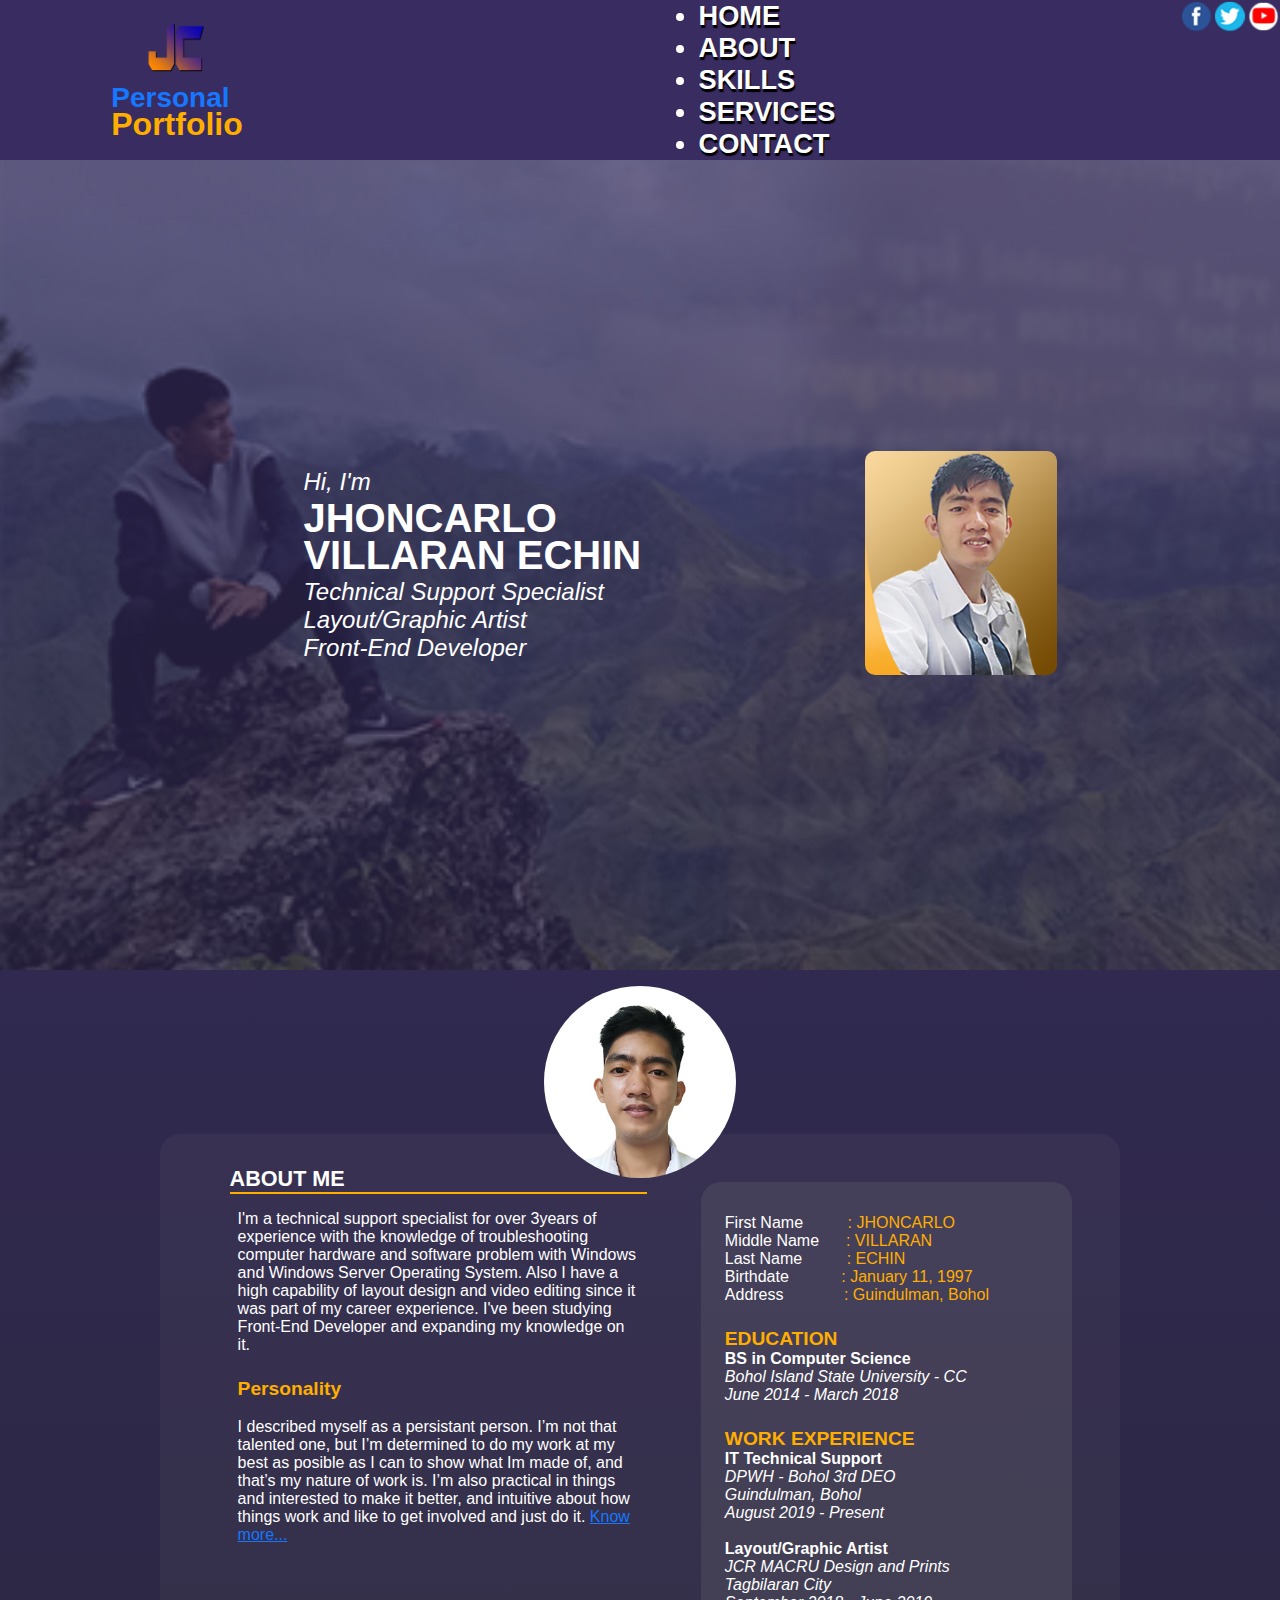
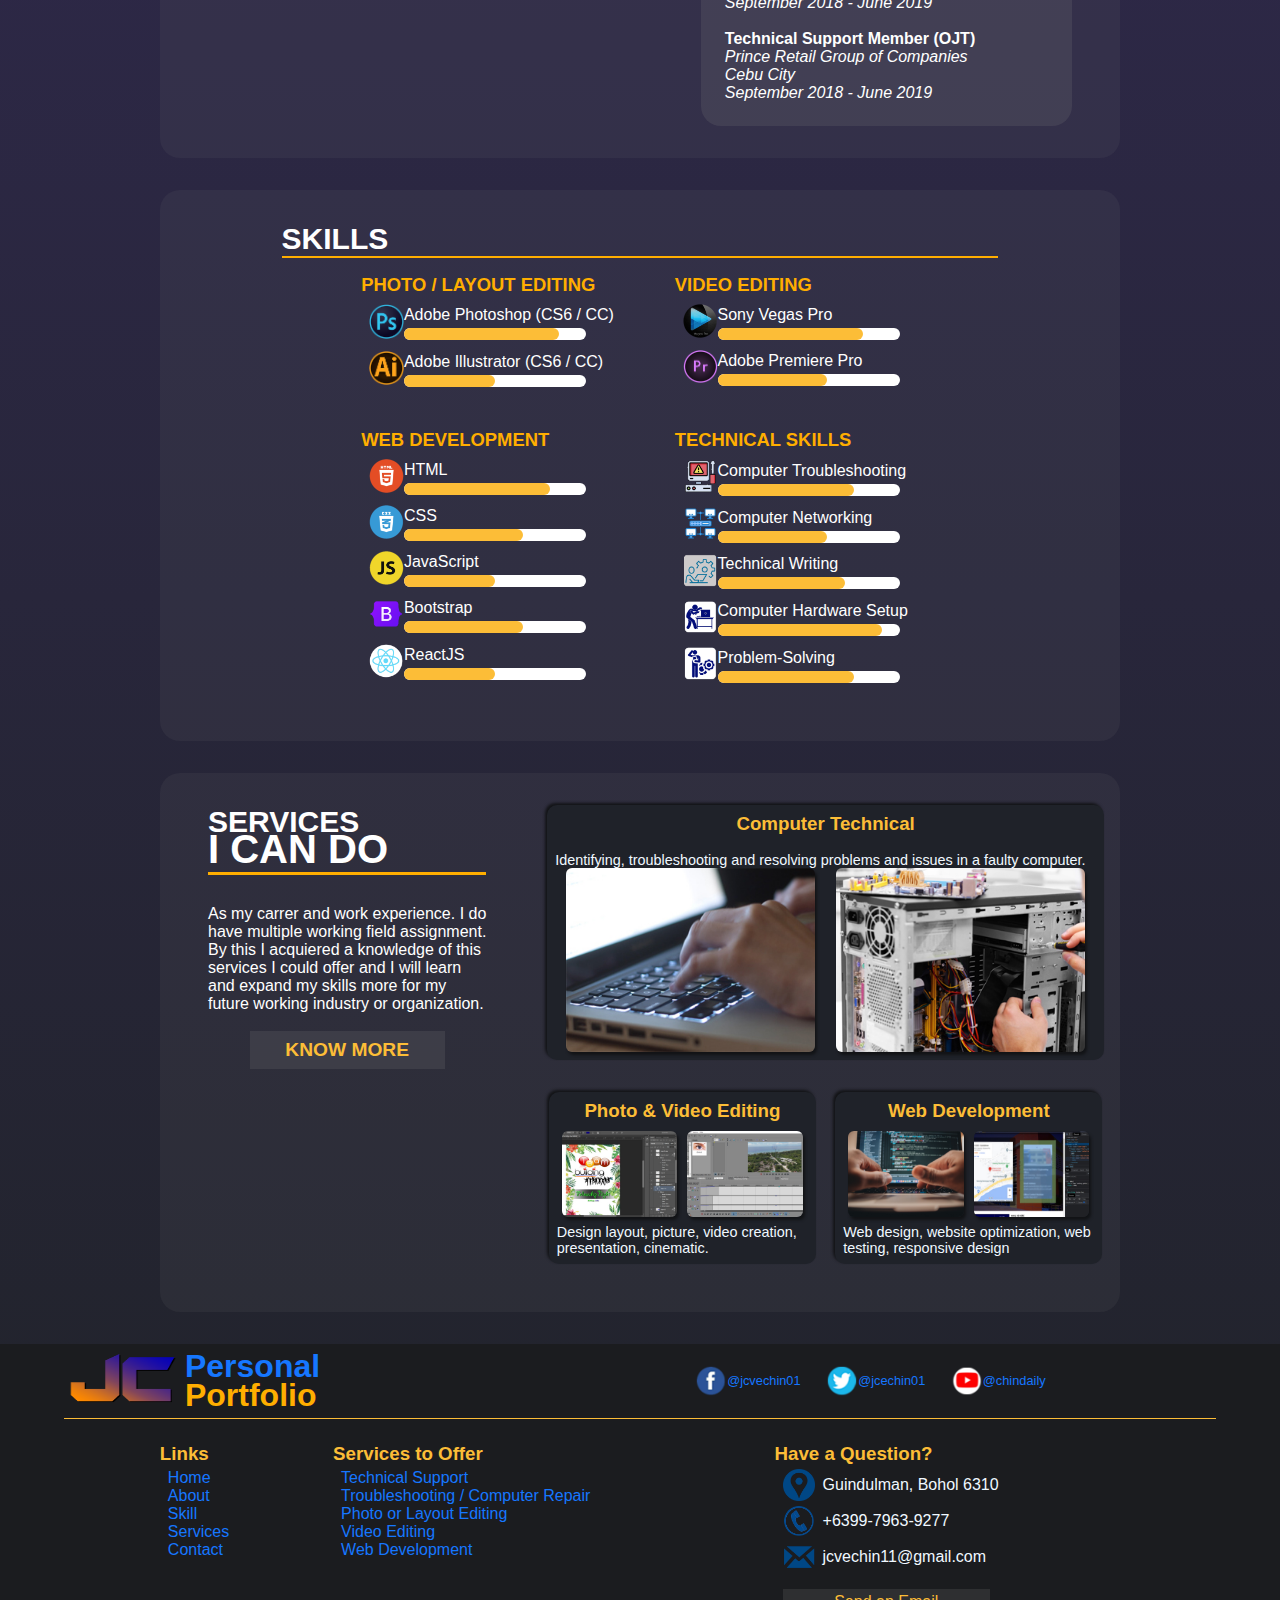
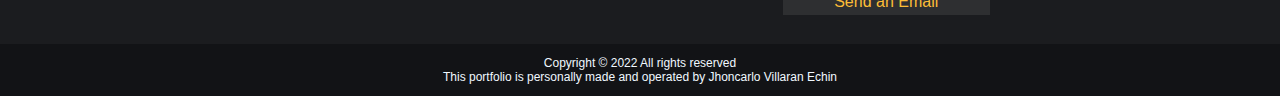
<file: index.html>
<!DOCTYPE html>
<html lang="en">
  <head>
    <meta name="viewport" content="width=device-width,initial-scale=1.0">
    <meta charset="utf-8">
    <meta name="author" content="Jhoncarlo Villaran Echin">
    <title>JC Echin Personal Portfolio</title>
    <link rel="stylesheet" href="./css/style.css">
    <link rel="icon" href="./design/img/logo-icon.png" type="image/x-icon">
  </head> 

<!--START BODY CONTENT-->
  <body>
    <header>
      <div class="logo-container">
        <div class="logo-icon-container">
          <img src="./design/img/logo-icon.png" alt="JC Logo">
        </div>
        <div class="logo-text-container">
          <h3>Personal</h3>
          <h3>Portfolio</h3>
        </div>
      </div>
      <nav class="main-nav-container">
        <ul>
          <a href="#"><li>Home</li></a>
          <a href="#"><li>About</li></a>
          <a href="#"><li>Skills</li></a>
          <a href="#"><li>Services</li></a>
          <a href="#"><li>Contact</li></a>
        </ul>
      </nav>
      <div class="media-link-container">
        <ul>
          <li><a href="#"><img src="./design/img/fb-icon.png"></a></li>
          <li><a href="#"><img src="./design/img/twitter-icon.png"></a></li>
          <li><a href="#"><img src="./design/img/youtube-icon.png"></a></li>
        </ul>
      </div>
    </header>
    <main>
      <div class="home-intro-container">
          <div class="intro-name-container">
            <p>Hi, I'm</p>
            <h2>JHONCARLO</h2>
            <h2>VILLARAN ECHIN</h2>
            <p>Technical Support Specialist</p>
            <p>Layout/Graphic Artist</p>
            <p>Front-End Developer</p>
          </div>
          <div class="home-profile-container">
            <img src="./design/img/profile.png" alt="">
          </div>
     </div>
      <div class="profile-pic-container">
        <img src="./design/img/profile-pic.jpg" alt="jc profile">
      </div>

      <!--ABOUT ME START-->
      <div class="home-about-container">
        <section class="about-section-container">
          <div class="content-header-container">
            <h2>ABOUT ME</h2>
          </div>
          <div class="content-text-container">
            <p>I'm a technical support specialist for over 3years of experience with the knowledge of troubleshooting computer hardware and software problem with Windows and Windows Server Operating System. Also I have a high capability of layout design and video editing since it was part of my career experience. I've been studying Front-End Developer and expanding my knowledge on it.</p>
          </div>
          <div class="content-text-container">
            <h3>Personality</h3>
            <br>
            <p>I described myself as a persistant person. I’m not that talented one, but I’m determined to do my work at my best as posible as I can  to show what Im made of, and that’s my nature of work is. I’m also practical in things and interested to make it better, and intuitive about how things work and like to get involved and just do it.
            <a href="#">Know more...</a></p>
          </div>
        </section>

        <section class="about-section-container">
          <div class="content-text-container">
            <p>First Name <span class="fname-space">: JHONCARLO</span></p>
            <p>Middle Name <span class="mname-space">: VILLARAN</span></p>
            <p>Last Name <span class="lname-space">: ECHIN</span></p>
            <p>Birthdate <span class="bdate-space">: January 11, 1997</span></p>
            <p>Address <span class="address-space">: Guindulman, Bohol</span></p>
          </div>
          <div class="content-text-container">
            <h3>EDUCATION</h3>
            <p><span class="bold-text">BS in Computer Science</span></p>
            <p><span class="bold-italic">Bohol Island State University - CC</span></p>
            <p><span class="italic">June 2014 - March 2018</span></p>
          </div>
          <div class="content-text-container">
            <h3>WORK EXPERIENCE</h3>
            <p><span class="bold-text">IT Technical Support</span></p>
            <p><span class="bold-italic">DPWH - Bohol 3rd DEO</span></p>
            <p><span class="italic">Guindulman, Bohol</span></p>
            <p><span class="italic">August 2019 - Present</span></p>
            <br>
            <p><span class="bold-text">Layout/Graphic Artist</span></p>
            <p><span class="bold-italic">JCR MACRU Design and Prints</span></p>
            <p><span class="italic">Tagbilaran City</span></p>
            <p><span class="italic">September 2018 - June 2019</span></p>
            <br>
            <p><span class="bold-text">Technical Support Member (OJT)</span></p>
            <p><span class="bold-italic">Prince Retail Group of Companies</span></p>
            <p><span class="italic">Cebu City</span></p>
            <p><span class="italic">September 2018 - June 2019</span></p>
          </div>
        </section>
      </div>

      <!--START SKILLS CONTENT-->
      <div class="skills-content-container">
        <div class="skills-header">
          <h2>SKILLS</h2>
        </div>
        <!--START SKILL FIRST COLUMN-->
        <div class="skills-container">
          <!--START PHOTO LAYOUT EDITING SKILL-->
          <section>
            <h2 class="skill-name-header">PHOTO / LAYOUT EDITING</h2>
            <!--START SKILL ITEM PS-->
            <div class="skills-items-container">
              <div class="skill-icon">
                <img src="./design/img/ps.png" alt="ps-icon">
              </div>
              <div class="skill-name-container">
                <p>Adobe Photoshop (CS6 / CC)</p>
                <div class="empty-skill-bar">
                  <div class="progress-skill-bar ps-bar"></div>
                </div>
              </div>
            </div>
            <!--START SKILL ITEM AI -->
            <div class="skills-items-container">
              <div class="skill-icon">
                <img src="./design/img/ai.png" alt="ai-icon">
              </div>
              <div class="skill-name-container">
                <p>Adobe Illustrator (CS6 / CC)</p>
                <div class="empty-skill-bar">
                  <div class="progress-skill-bar ai-bar"></div>
                </div>
              </div>
            </div>
          </section>

          <!--START VIDEO EDITNG SKILL-->
          <section>
            <h2 class="skill-name-header">VIDEO EDITING</h2>
            <!--START SKILL ITEM SONY VEGAS-->
            <div class="skills-items-container">
              <div class="skill-icon">
                <img src="./design/img/vegas.png" alt="vegas-icon">
              </div>
              <div class="skill-name-container">
                <p>Sony Vegas Pro</p>
                <div class="empty-skill-bar">
                  <div class="progress-skill-bar vegas-bar"></div>
                </div>
              </div>
            </div>
            <!--START SKILL ITEM PREMIERE PRO -->
            <div class="skills-items-container">
              <div class="skill-icon">
                <img src="./design/img/premiere.png" alt="premiere-icon">
              </div>
              <div class="skill-name-container">
                <p>Adobe Premiere Pro</p>
                <div class="empty-skill-bar">
                  <div class="progress-skill-bar premiere-bar"></div>
                </div>
              </div>
            </div>
          </section>
        </div>

        <!--START SECOND SKILL COLUMN-->
        <div class="skills-container">
          <!--START WEB DEVELOPMENT SKILL-->
          <section>
            <h2 class="skill-name-header">WEB DEVELOPMENT</h2>
            <!--START SKILL ITEM HTML-->
            <div class="skills-items-container">
              <div class="skill-icon">
                <img src="./design/img/html-icon.png" alt="html-icon">
              </div>
              <div class="skill-name-container">
                <p>HTML</p>
                <div class="empty-skill-bar">
                  <div class="progress-skill-bar html-bar"></div>
                </div>
              </div>
            </div>
            <!--START SKILL ITEM CSS-->
            <div class="skills-items-container">
              <div class="skill-icon">
                <img src="./design/img/css.png" alt="css-icon">
              </div>
              <div class="skill-name-container">
                <p>CSS</p>
                <div class="empty-skill-bar">
                  <div class="progress-skill-bar css-bar"></div>
                </div>
              </div>
            </div>
            <!--START SKILL ITEM JS-->
            <div class="skills-items-container">
              <div class="skill-icon">
                <img src="./design/img/js.png" alt="js-icon">
              </div>
              <div class="skill-name-container">
                <p>JavaScript</p>
                <div class="empty-skill-bar">
                  <div class="progress-skill-bar js-bar"></div>
                </div>
              </div>
            </div>
            <!--START SKILL ITEM BOOTSTRAP -->
            <div class="skills-items-container">
              <div class="skill-icon">
                <img src="./design/img/bootstrap.png" alt="bootstrap-icon">
              </div>
              <div class="skill-name-container">
                <p>Bootstrap</p>
                <div class="empty-skill-bar">
                  <div class="progress-skill-bar bootstrap-bar"></div>
                </div>
              </div>
            </div>
             <!--START SKILL ITEM REACTJS -->
             <div class="skills-items-container">
              <div class="skill-icon">
                <img src="./design/img/react.png" alt="react-icon">
              </div>
              <div class="skill-name-container">
                <p>ReactJS</p>
                <div class="empty-skill-bar">
                  <div class="progress-skill-bar reactjs-bar"></div>
                </div>
              </div>
            </div>
          </section>

          <!--START TECHNICAL SKILLS-->
          <section>
            <h2 class="skill-name-header">TECHNICAL SKILLS</h2>
            <!--START SKILL ITEM COMPUTER TROUBLESHOOTING-->
            <div class="skills-items-container">
              <div class="skill-icon">
                <img src="./design/img/troubleshooting-icon.png" alt="comp-troubleshooting-icon">
              </div>
              <div class="skill-name-container">
                <p>Computer Troubleshooting</p>
                <div class="empty-skill-bar">
                  <div class="progress-skill-bar compt-trouble-bar"></div>
                </div>
              </div>
            </div>
            <!--START SKILL ITEM COMPUTER NETWORKING-->
            <div class="skills-items-container">
              <div class="skill-icon">
                <img src="./design/img/networking-icon.png" alt="networking-icon">
              </div>
              <div class="skill-name-container">
                <p>Computer Networking</p>
                <div class="empty-skill-bar">
                  <div class="progress-skill-bar compt-network-bar"></div>
                </div>
              </div>
            </div>
            <!--START SKILL ITEM TECHNICAL WRITING-->
            <div class="skills-items-container">
              <div class="skill-icon">
                <img src="./design/img/technical-writing.png" alt="tech-writing-icon">
              </div>
              <div class="skill-name-container">
                <p>Technical Writing</p>
                <div class="empty-skill-bar">
                  <div class="progress-skill-bar tech-writing-bar"></div>
                </div>
              </div>
            </div>
            <!--START SKILL ITEM HARDWARE SETUP-->
            <div class="skills-items-container">
              <div class="skill-icon">
                <img src="./design/img/hardware-setup.png" alt="hardware-setup-icon">
              </div>
              <div class="skill-name-container">
                <p>Computer Hardware Setup</p>
                <div class="empty-skill-bar">
                  <div class="progress-skill-bar hardware-setup-bar"></div>
                </div>
              </div>
            </div>
            <!--START SKILL ITEM PROBLEM SOLVING-->
            <div class="skills-items-container">
              <div class="skill-icon">
                <img src="./design/img/problem-solving.png" alt="problem-solving-icon">
              </div>
              <div class="skill-name-container">
                <p>Problem-Solving</p>
                <div class="empty-skill-bar">
                  <div class="progress-skill-bar prob-solving-bar"></div>
                </div>
              </div>
            </div>
          </section>
        </div>
      </div>
      
      <!--START SERVICES CONTENT-->
      <div class="home-services-container">
        <section class="services-content-container">
          <div class="service-text-header">
            <h2>SERVICES</h2>
            <h2>I CAN DO</h2>
          </div>
          <div class="service-description-container">
            <article>
              <p>As my carrer and work experience. I do have multiple working field assignment. By this I acquiered a knowledge of this services I could offer and I will learn and expand my skills more for my future working industry or organization.</p>
            </article>
            <br>
            <div class="services-button">
              <a href="#"><div>KNOW MORE</div></a>
            </div>
          </div>
        </section>

        <section class="services-content-container">
          <div class="services-item-content">
            <h3>Computer Technical</h3>
            <div class="services-item-description">
              <p>Identifying, troubleshooting and resolving problems and issues in a faulty computer.</p>
              <div class="services-pics-container">
                <img src="./design/img/comp-repair.jpg" alt="">
                <img src="./design/img/comp-repair2.jpg" alt="">
              </div>
            </div>
          </div>
          <div class="services-item-content">
            <h3>Photo & Video Editing</h3>
            <div class="services-item-description-2">
              <div class="services-pics-container">
                <img src="./design/img/photo layouting.jpg" alt="">
                <img src="./design/img/video-editing.jpg" alt="">
              </div>
              <p>Design layout, picture, video creation, presentation, cinematic.</p>
            </div>
          </div>
          <div class="services-item-content">
            <h3>Web Development</h3>
            <div class="services-item-description-2">
              <div class="services-pics-container">
                <img src="./design/img/web-dev-coding.jpg" alt="">
                <img src="./design/img/web-site.jpg" alt="">
              </div>
              <p>Web design, website optimization, web testing, responsive design</p>
            </div>
          </div>
        </section>
      </div>
    </main>


    <footer>
      <section class="footer-up">
        <div class="logo-container">
          <div class="logo-icon-container">
            <img src="./design/img/logo-icon.png" alt="JC Logo">
          </div>
          <div class="logo-text-container">
            <h3>Personal</h3>
            <h3>Portfolio</h3>
          </div>
        </div>
        <div class="footer-media-link-container">
          <ul>
            <li><a href="#"><img src="./design/img/fb-icon.png">@jcvechin01</a></li>
            <li><a href="#"><img src="./design/img/twitter-icon.png">@jcechin01</a></li>
            <li><a href="#"><img src="./design/img/youtube-icon.png">@chindaily</a></li>
          </ul>
        </div>
      </section>

      <section class="footer-mid">
        <div class="footer-items-container">
          <h3>Links</h3>
          <nav class="footer-link-nav">
            <ul>
              <li><a href="#">Home</a></li>
              <li><a href="#">About</a></li>
              <li><a href="#">Skill</a></li>
              <li><a href="#">Services</a></li>
              <li><a href="#">Contact</a></li>
            </ul>
          </nav>
        </div>

        <div class="footer-items-container">
          <h3>Services to Offer</h3>
          <nav class="footer-link-nav">
            <ul>
              <li><a href="#">Technical Support</a></li>
              <li><a href="#">Troubleshooting / Computer Repair</a></li>
              <li><a href="#">Photo or Layout Editing</a></li>
              <li><a href="#">Video Editing</a></li>
              <li><a href="#">Web Development</a></li>
            </ul>
          </nav>
        </div>

        <div class="footer-items-container">
          <h3>Have a Question?</h3>
          <div class="footer-info-container">
            <div class="footer-address-info">
              <img src="./design/img/address-icon.png" alt="">
              <p>Guindulman, Bohol 6310</p>
            </div>
            <div class="footer-number-info">
              <img src="./design/img/phone-no-icon.png" alt="">
              <p>+6399-7963-9277</p>
            </div>
            <div class="footer-email-info">
              <img src="./design/img/mail-icon.png" alt="">
              <p>jcvechin11@gmail.com</p>
            </div>
          </div>
          <div class="email-button">
            <a href="#"><div>Send an Email</div></a>
          </div>
        </div>
      </section>

      <section class="footer-end">
        <p>Copyright © 2022 All rights reserved</p>
        <p>This portfolio is personally made and operated by Jhoncarlo Villaran Echin</p>
      </section>
    </footer>
  </body>
  <!--END BODY CONTENT-->
</html>
</file>
<file: css/style.css>
* {
  box-sizing: border-box;
  padding: 0;
  margin: 0;
  font-family: Candara,Calibri,Segoe,'Segoe UI',Optima,Arial,sans-serif; 
}
:root {
  --bg-color-primary: linear-gradient(to top, #202328 0%, #382c61 100%) no-repeat;
  --primary-color: #382c61;
  --secondary-color: #ffae00;
  --light-primary-color: #1677ff;
  --light: #ffffff;
  --medium-light: #727272;;
  --dark: #353535;
  --darker: #1f1f1f;
  --darkest: #000000;
}

body {
  background: var(--bg-color-primary);
  min-height: 100vh;
}

/************
START HEADER
************/
header {
max-width: 100%;
margin: auto;
background: var(--primary-color);
}

.logo-container {
  display: flex;
  flex-direction: column;
  width: 100%;
  margin: auto;
  justify-content: center;
  align-items: center;
}
.logo-icon-container {
  display: flex;
  justify-content: center;
  width: auto;
}
.logo-icon-container > img {
  width: auto;
  height: 4em;
}
.logo-text-container {
  width: auto;
}
.logo-text-container h3 {
  width: 100%;
}
.logo-text-container h3:nth-child(1){
 font-size: 1.75rem;
 color: var(--light-primary-color);
}

.logo-text-container h3:nth-child(2){
font-size: 2rem;
margin-top: -0.25em;
color: var(--secondary-color);
}

.media-link-container {
  max-width: 100px;
}

.media-link-container ul {
  display:flex;
  flex-direction: row;
}

.media-link-container ul li {
  list-style-type: none;
}

.media-link-container ul li a img{
  width: 100%;
}

.main-nav-container {
  z-index: 9999;
  width: 100%;
  display: flex;
  justify-content: center;
  align-items: center;
}

.main-nav-container > nav ul {
 list-style: none;
 padding: 0;
 display: flex;
 justify-content: center;
}
.main-nav-container > nav ul li {
  margin: 0.45em;
}
.main-nav-container a {
  text-decoration: none;
  font-size: 1rem;
  font-weight: 800;
  color: var(--light);
  text-shadow: 1px 3px 1px var(--darkest);
  text-transform: uppercase;
  padding: 0;
}
.main-nav-container a:hover {
  color: var(--light-primary-color);
}

@media screen and (min-width:700px) {
  header {
    display: flex;
    justify-content: space-between;
  }
  .logo-container {
    width: 30%;
    justify-content: baseline;
  }
  .main-nav-container {
    width: 70%;
  }
}
/****************
START HOME INTRO
****************/
.home-intro-container {
  position: relative; 
  height: 45vh;
  width: 100%;
  display: flex;
  align-items: center;
  justify-content: space-evenly;
}

.home-intro-container::before {
  content: "";
  background: url(../design/img/home-background.jpg) no-repeat;
  position:absolute;
  background-size: cover;
  top: 0px;
  right: 0px;
  bottom: 0px;
  left: 0px;
  width: 100%;
  height: auto;
  opacity: 0.3;
}

.intro-name-container {
  z-index: 9999;
  width: auto;
}

.home-profile-container {
  z-index: 999;
  width: 30%;
}

.home-profile-container img {
  width: 100%;
  border-radius: 10px;
}

.intro-name-container p {
  color: var(--light);
  font-size: 1rem;
  font-style: italic;
}

.intro-name-container h2 {
  color: var(--light);
  font-size: 1.75rem;
}
.intro-name-container > h2:nth-child(3) {
  margin-top: -.5rem;
}

@media screen and (min-width: 440px) {
  .home-profile-container {
    width: 25%;
  }
  .main-nav-container a {
    font-size: 1.2rem;
  }
}
@media screen and (min-width: 700px) {
  .main-nav-container a {
    font-size: 1.35rem;
  }
  .home-profile-container {
    width: 20%;
  }
}
@media screen and (min-width: 850px) {
  .home-profile-container {
    width: 15%;
  }
}
/*********************
PROFILE PICTURE CENTER
**********************/
.profile-pic-container {
  width: 25%;
  margin: 0 auto 0 auto;
}

.profile-pic-container img {
  margin-top: 1em;
  width: 100%;
  border-radius: 50%;
}

@media screen and (min-width: 525px) {
  .home-intro-container {
    height: 50vh;
  }
  .intro-name-container p {
    font-size: 1.25rem;
  }
  .intro-name-container h2 {
    font-size: 2.2rem;
  }
}
@media screen and (min-width: 900px) {
  .home-intro-container {
    height:90vh;
  }
  .intro-name-container {
    margin-left: 5em;
  }
}
/*********************
ABOUT PROFILE CONTENT
*********************/
.home-about-container {
  width: 90%;
  margin: -1.5em auto 0 auto;
  display: flex;
  flex-direction: column;
  justify-content: space-around;
  background: rgba(126, 126, 126, 0.1);
  border-radius: 20px;
  padding: 2em 1em;
}

.about-section-container:nth-child(1) {
  max-width: 90%;
  margin: auto;
}

.content-header-container {
  color: #ffffff;
  font-size: 0.9rem;
  width: 100%;
  border-bottom: 2px solid #ffae00;
}
.content-text-container {
  color: #ffffff;
  margin-top: 0.5em;
  padding: 0.5em;
}
.content-text-container h3 {
  color: #ffae00;
  font-size: 1.2rem;
}
.content-text-container a {
  color: #1677ff;
}
.content-text-container a:visited {
  color: #0252c2;
}
.content-text-container a:hover {
  color: #4793ff;
}
.content-text-container a:active {
  color: #00ddec;
}
.about-section-container:nth-child(2) {
  max-width: 100%;
  background: rgba(126, 126, 126, 0.2);
  border-radius: 20px;
  padding: 1em;
  margin-top: 1em;
}
.fname-space, .mname-space,
.lname-space, .bdate-space,.address-space {
  color: var(--secondary-color);
}
.fname-space {
  margin-left: 0.5em;
}
.mname-space {
  margin-left: 0.5em;
}
.lname-space {
  margin-left: 0.5em;
}
.bdate-space {
  margin-left: 0.5em;
}
.address-space{
  margin-left: 0.5em;;
}
.bold-text {
  font-weight: 900;
}
.bold-italic {
  font-weight: 500;
  font-style: italic;
}
.italic{
  font-style: italic;
}

@media screen and (min-width: 700px) {
  .home-about-container {
    flex-direction: row;
  }
  .about-section-container {
    width: 45%;
  }
  .about-section-container:nth-child(1) {
    margin-top: 0;
  }
  .intro-name-container p {
    font-size: 1.5rem;
  }
  .intro-name-container h2 {
    font-size: 2.5rem;
  }
  .profile-pic-container {
    width:15%;
  }
}

/*************************
START HOME SKILL CONTENT
*************************/
.skills-content-container {
  max-width: 90%;
  margin: auto;
  background: rgba(126, 126, 126, 0.1);
  border-radius: 20px;
  margin-top: 2em;
  padding: 2em;
  display: flex;
  flex-direction: column;
}
.skills-header {
  width: 100%;
  color: #ffffff;
  font-size: 1.25rem;
  border-bottom: 2px solid #ffae00;
  margin-bottom: 1em;
}
.skills-container {
  display: flex;
  flex-direction: column;
  width: 100%;
}
.skill-name-header {
  font-size: 1.15rem;
  color: #ffae00;
}
.skill-name-container {
  width: 100%;
}
.skill-name-container > p {
  color: #ffffff;
  margin-bottom: 0.25em;
  font-size: 0.80rem;
}
.skills-container section {
  flex:1 1 45%;
  margin: 1em;
  padding-left: 3%;
}
.skills-items-container {
  margin: 0.5em;
  width: 100%;
  display: flex;
  justify-content: center;
  align-items: center;
}
.skill-icon {
  width: 2.5em;
}
.skill-icon img {
  width: 100%;
}
.empty-skill-bar {
  width: 80%;
  background-color: #ffffff;
  height:12px;
  border-radius: 10px;
}

.progress-skill-bar {
  background-color: #fcbd37;
  height:12px;
  border-radius: 10px;
}
.ps-bar {
  width: 85%;
}
.ai-bar {
  width: 50%;
}
.vegas-bar {
  width: 80%;
}
.premiere-bar {
  width: 60%;
}
.html-bar {
  width: 80%;
}
.css-bar {
  width:65%;
}
.js-bar {
  width: 50%;
}
.bootstrap-bar {
  width: 65%;
}
.reactjs-bar {
  width: 50%;
}
.compt-trouble-bar {
  width: 75%;
}
.compt-network-bar {
  width:60%;
}
.tech-writing-bar {
  width: 70%;
}
.hardware-setup-bar {
  width: 90%;
}
.prob-solving-bar {
  width:75%;
}
@media screen and (min-width: 600px) {
  .skills-container {
    flex-direction: row;
  }
}
/***************
START SERVICES
***************/
.home-services-container {
  width: 90%;
  margin: 2em auto;
  background: rgba(126, 126, 126, 0.1);
  border-radius: 20px;
  padding: 2em 1em;
  display:flex;
  flex-direction: column;
  justify-content: space-between;
}

.service-text-header {
  width: 100%;
  color: #ffffff;
  font-size: 1.25rem;
  border-bottom: 3px solid #ffae00;
  margin-bottom: 1.5em;
}
.service-text-header > h2:nth-child(2) {
  font-size: 2.5rem;
  margin-top: -0.3em;
}
.service-description-container{
  margin-bottom: 2em;
}
.service-description-container > article > p {
 color: #ffffff;
}
.service-description-container .services-button {
  width: 70%;
  margin: auto;
  line-height: 2em;
  background-color: rgba(126, 126, 126, 0.2);
  border-style: none;
  font-weight: 900;
  font-size: 1.2rem;
  text-align: center;
}
.services-button a{
  text-decoration: none;
  color: #fcbd37;
}
.service-description-container .services-button:hover {
  background-color: var(--medium-light);
}

.services-item-content {
  background-color: #1f2229;
  border-radius: 10px;
  box-shadow: -2px -2px 3px #121316;
  padding: 0.5em;
  margin-bottom: 1em;
}
.services-item-content > h3 {
  padding-bottom: 0.5em;
  text-align: center;
  color: #fcbd37;
}
.services-item-content:nth-child(1) {
  grid-area: 1 / 1 / 2 /3;
}
.services-item-content:nth-child(2) {
  grid-area: 2 / 1 / 2 / 2;
}
.services-item-content:nth-child(3) {
  grid-area: 2 / 2 / 2 / 3;
}
.services-item-description {
  width: 100%;
  display: flex;
  justify-content: space-evenly;
}
.services-item-description-editing {
  display: flex;
  flex-direction: column;
}
.services-item-description > p, .services-item-description-2 > p {
  flex-basis: 20%;
  color: #f0f8ff;
  text-align: left;
  font-size: 0.9rem;
  margin-top: 0.5em;
}

 .services-pics-container {
  flex-basis: 80%;
  display: flex;
  justify-content: space-around;
  flex-direction: row;
}
.services-pics-container img {
  width: 46%;
  border-radius: 6px;
  box-shadow: 2px 3px 3px #121316;
}
.services-item-description-2 {
  display: flex;
  flex-direction: column;
}
@media screen and (min-width: 900px) {
  .main-nav-container > nav ul li {
    margin: 1em;
  }
  .main-nav-container a {
    font-size: 1.70rem;
  }
  .home-about-container, .skills-content-container {
    width: 75%;
  }
  .skills-content-container {
    margin: 2em auto;
  }
  .home-about-container {
    margin-top: -3em;
  }
  .skills-header{
    width: 80%;
    margin: auto;
  }
  .skill-name-container > p {
    font-size: 1rem;
  }
  .about-section-container:nth-child(2) {
    width: 40%;
    margin-right: 2em;
  }
  .fname-space {
    margin-left: 2.5em;
  }
  .mname-space {
    margin-left: 1.4em;
  }
  .lname-space {
    margin-left: 2.5em;
  }
  .bdate-space {
    margin-left: 3em;
  }
  .address-space{
    margin-left: 3.5em;;
  }
  .skills-container {
    width: 70%;
    margin: auto;
  }
  .home-services-container {
    flex-direction: row;
    width: 75%;
  }
  .services-content-container:nth-child(1) {
    order: 1;
    width: 30%;
    margin-left: 2em;
  }
  .services-content-container:nth-child(2) {
    order: 2;
    width: 60%;
    display: flex;
    flex-wrap: wrap;
    justify-content: space-around;
    gap: 1em;
  }
  .services-item-description {
    display: flex;
    flex-direction: column;
  }
  .services-item-content:nth-child(1) {
    width: 100%;
  }
  .services-item-content:nth-child(2) {
    width: 48%;
  }
  .services-item-content:nth-child(3) {
    width: 48%;
  }
}

/************
START FOOTER
************/
footer {
  background-color: #1b1c1f;
}
.footer-up {
  width: 90%;
  margin: auto;
  padding: 0;
  display: flex;
  justify-content: space-between;
  border-bottom: 1px solid #fcbd37;
}

.footer-up > .logo-container {
  width: 55%;
  display: flex;
  flex-direction: row;
  margin: auto;
  padding: 0;
}
.footer-up > .logo-container > .logo-icon-container{
  width: 30%;
}
.footer-up > .logo-container .logo-icon-container img {
  width: 100%;
}
.footer-up > .logo-container .logo-text-container {
  width: 40%;
}
.footer-up > .logo-container .logo-text-container h3 {
  width: 100%;
  font-size: 1.2rem;
}
.footer-up > .footer-media-link-container {
  width: 40%;
}
.footer-media-link-container ul {
  display: flex;
  flex-direction: column;
  margin: 0.5em auto;

}
.footer-media-link-container ul li {
  list-style-type: none;
}
.footer-media-link-container ul li a {
  display: flex;
  justify-content: center;
  align-items: center;
  text-decoration: none;
  color: #1677ff;
  font-size: .80rem;
}
.footer-media-link-container ul li a img {
  width: 2.5em;
}


/******************
START MIDDLE FOOTER
******************/
.footer-mid {
  width: 90%;
  margin: 1.5em auto;
  display: flex;
  flex-direction: column;
  justify-content: space-evenly;
}
.footer-items-container {
  width: auto;
}

.footer-items-container > h3 {
  color: #fcbd37;
}

.footer-items-container > nav , .footer-items-container > div {
  margin: 0.3em 0.5em;
}
.footer-link-nav ul li {
  list-style-type: none;
}
.footer-link-nav ul li a {
  text-decoration: none;
  color: #1677ff;
}
.footer-info-container {
  color: #f0f8ff;
}
.footer-info-container > div {
  display: flex;
  align-items: center;
  margin-bottom: 0.25em;
}
.footer-info-container img {
  width: 2em;
  margin-right: 0.5em;
}
.email-button {
  width: 25%;
  text-align: center;
  background-color: rgba(126, 126, 126, 0.2); 
  margin: auto;
  padding: 0.25em;
  font-size: 1rem;
}
.email-button a {
  text-decoration: none;
  color: #fcbd37;
}
.email-button:hover{
  background-color: var(--medium-light);
}
.footer-info-container > div:last-child {
  margin-bottom: 1em;
}
.footer-end {
  width: 100%;
  background-color: #121316;
  color: #f0f8ff;
  padding: 1em;
  text-align: center;
  font-size: 0.75rem;
}
@media screen and (min-width:700px) {
  .footer-mid {
    flex-direction: row;
  }
  .footer-items-container:nth-child(2), .footer-items-container:nth-child(3){
    width: 30%;
  }
  .email-button {
    width: 60%;
  }
  .footer-up > .logo-container .logo-text-container h3 {
    font-size: 2rem;
  }
  .footer-up > .logo-container {
    margin-left: 0;
    width: 35%;
    justify-content:flex-start;
  }
  .footer-up > .footer-media-link-container {
    width: 60%;
}
.footer-media-link-container ul {
  flex-direction: row;
  justify-content: center;
  align-items: center;
}
.footer-media-link-container ul li a{
  margin: 1em;
}
}
</file>
